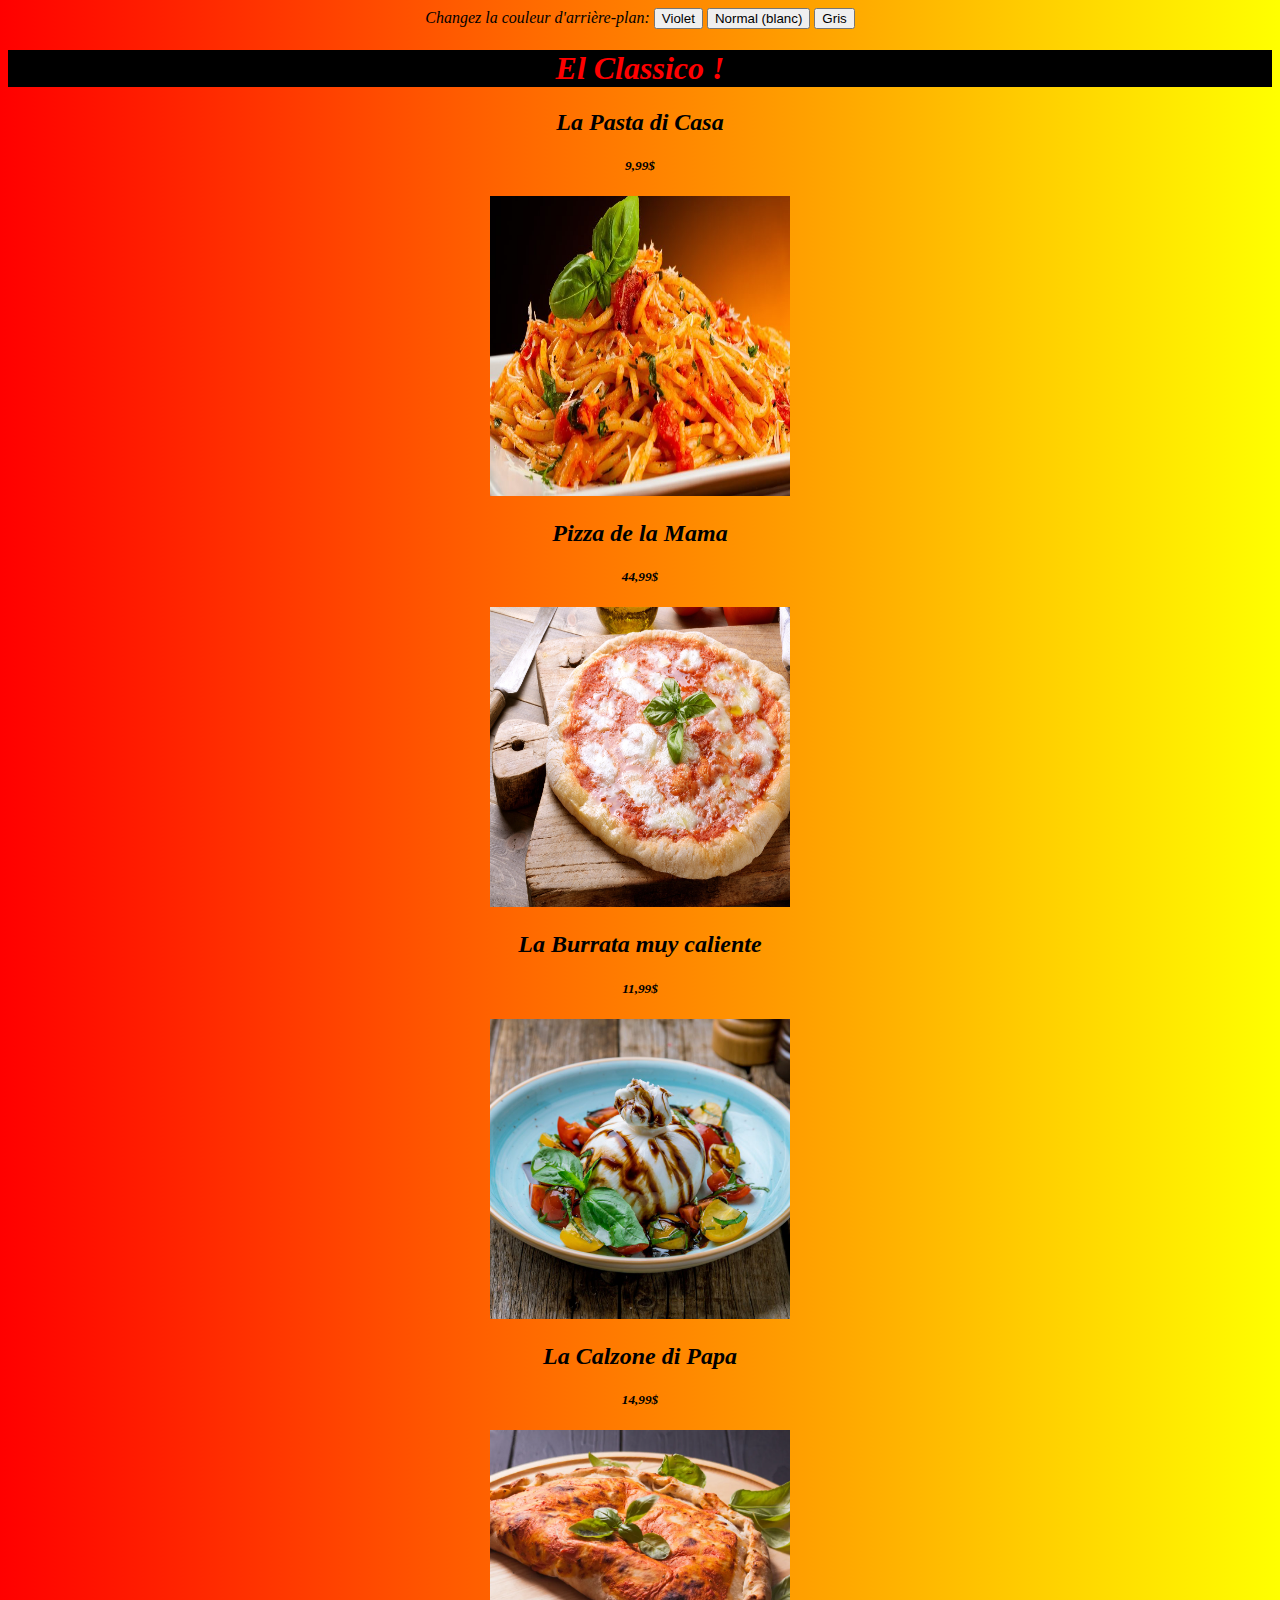
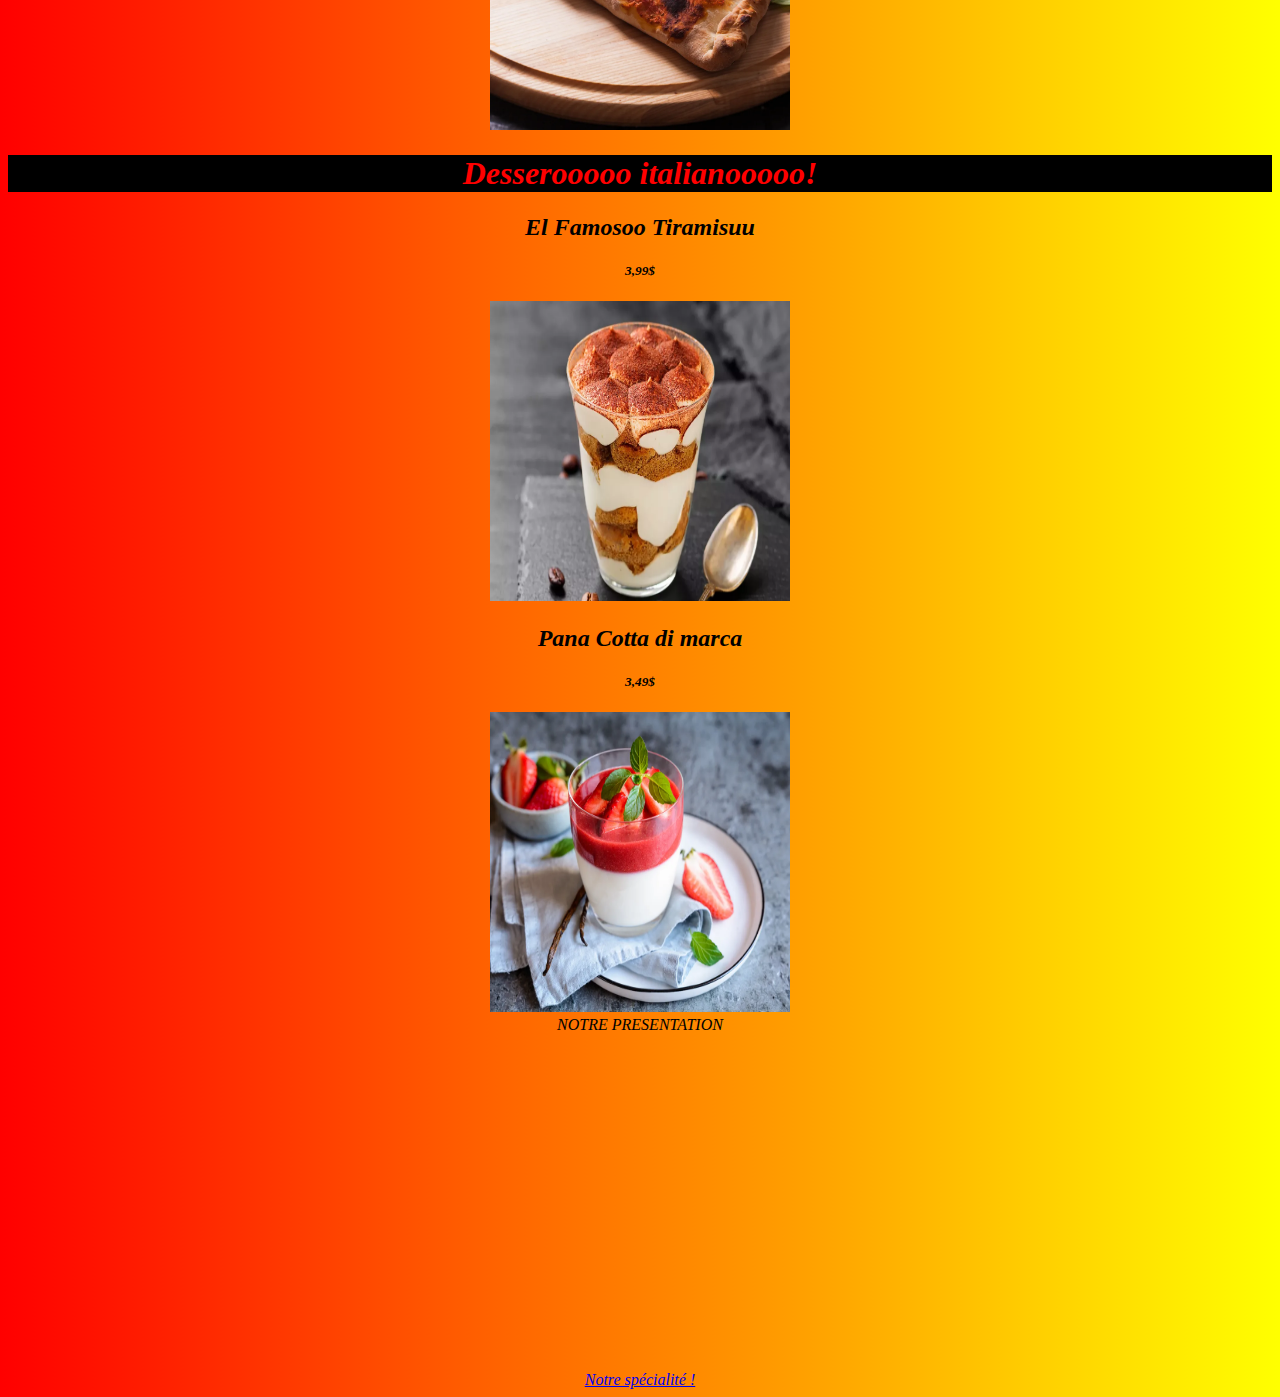
<file: index.html>
<!DOCTYPE html>
<html>
	<!-- -->
    <head>
    <!--La partie head n'apparait pas dans la fenetre du navigateur, sauf le titre qui est le nom de l'onglet qui s'ouvre dans le navigateur.
        Elle contient des infos importantes pour garantir un affichage correct, référencé et stylé -->
        <meta charset="UTF-8">
        <title>Menu du resto</title>
	<link rel="stylesheet" href="style.css">
	<script src="script.js"></script>
    </head>

    <!--La partie body englobe le contenu textuel structuré 
        et les liens vers :
        - soit des éléments multimédia (photo, audio, vidéo)
        - soit des pages déjà présentes sur le web 
        - soit d'autres pages que vous créez... -->

    <body>
        <label>Changez la couleur d'arrière-plan:</label>

        <button type="button" onclick="choix('purple');">Violet</button>

        <button type="button" onclick="choix('White');">Normal (blanc)</button>

        <button type="button" onclick="choix('Grey');">Gris</button>

	<!--Structurer son texte-->
	<h1>El Classico !</h1>
	<h2>La Pasta di Casa</h2><h5>9,99$</h5>
	<img src="870x489_italie.jpg">
        <h2>Pizza de la Mama</h2><h5>44,99$</h5>
	<img src="pizza-margherita.webp">
        <h2>La Burrata muy caliente</h2><h5>11,99$</h5>
	<img src="113303_w1024h1024c1cx3227cy2018.jpg">
        <h2>La Calzone di Papa</h2></h2><h5>14,99$</h5>
	<img src="7916_w1024h1024c1cx2808cy1872.webp">

        <h1>Desserooooo italianooooo!</h1>
	<h2>El Famosoo Tiramisuu </h2><h5>3,99$</h5>
	<img src="i99605-tiramisu-sans-mascarpone.webp">
        <h2>Pana Cotta di marca</h2><h5>3,49$</h5>
	<img src="136708_w1024h768c1cx869cy693.webp">
	<br>

	NOTRE PRESENTATION
<br>
        <!-- intégration d'une vidéo présente sur YouTube : cliquer sur Partager, puis sur Intégrer(Embed) puis copier/coller le code.
        Le code consiste en une balise <iframe> -->
<iframe width="560" height="315" src="https://www.youtube.com/embed/kDtpVBzKhhE" title="YouTube video player" frameborder="0" allow="accelerometer; autoplay; clipboard-write; encrypted-media; gyroscope; picture-in-picture; web-share" allowfullscreen></iframe>
<br>  

        
        <br>
        <!--pour integrer un lien vers un autre page HTML, enregistrée dans le même répertoire que le présent fichier HTML-->
        <a href="OUI.html">Notre spécialité !</a><br>

	</body>
</html>
</file>
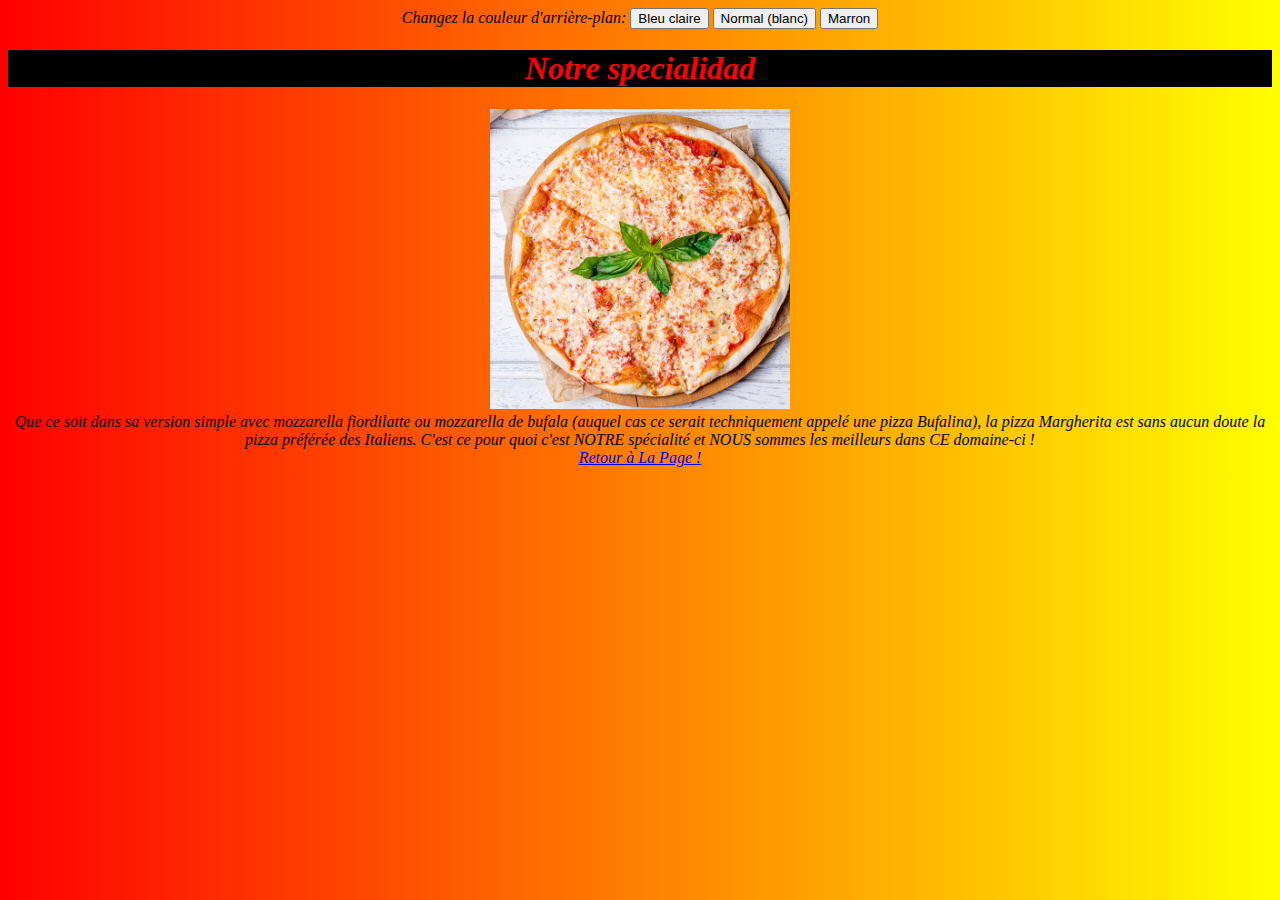
<file: OUI.html>
<!DOCTYPE html>
<html>
	<!-- -->
    <head>
    <!--La partie head n'apparait pas dans la fenetre du navigateur, sauf le titre qui est le nom de l'onglet qui s'ouvre dans le navigateur.
        Elle contient des infos importantes pour garantir un affichage correct, référencé et stylé -->
        <meta charset="UTF-8">
        <title>La spécialité de chez nous !</title>
	<link rel="stylesheet" href="style.css">
	<script src="script.js"></script>
    </head>

    <!--La partie body englobe le contenu textuel structuré 
        et les liens vers :
        - soit des éléments multimédia (photo, audio, vidéo)
        - soit des pages déjà présentes sur le web 
        - soit d'autres pages que vous créez... -->

    <body>
	<label>Changez la couleur d'arrière-plan:</label>

        <button type="button" onclick="choix('lightblue');">Bleu claire</button>

        <button type="button" onclick="choix('White');">Normal (blanc)</button>

        <button type="button" onclick="choix('Brown');">Marron</button>
        <h1> Notre specialidad </h1>
	<img src="i18445-margherite.jpeg">
	<br> Que ce soit dans sa version simple avec mozzarella fiordilatte ou mozzarella de bufala (auquel cas ce serait techniquement appelé une pizza Bufalina), la pizza Margherita est sans aucun doute la pizza préférée des Italiens. C'est ce pour quoi c'est NOTRE spécialité et NOUS sommes les meilleurs dans CE domaine-ci !<br>
	</body>
	<a href="index.html">Retour à La Page !</a><br>
</html>
</file>
<file: style.css>
/* Fichier CSS à personnaliser */
body {
    background:linear-gradient(90deg, red, yellow);
    text-align: center;	
    font-style: italic
}
h1 {
    text-align: center;
    color: red;
    background-color: black;
  }

h2 {
    text-align: center;
}

img {
	width: 300px;
	height: 300px;
}
  
.special {
    color: orange;
    background-color: navy;
    border: solid black;
  }

.souligne {
    text-decoration: underline red;
}

#bloc1 {
    border: 5px solid purple;
    width: 40%;
    background-color: darkturquoise;
    color: white;
    padding:20px;
  }

  #monImage {
    display: flex;
    justify-content: center;
    align-items: center;
  }
</file>
